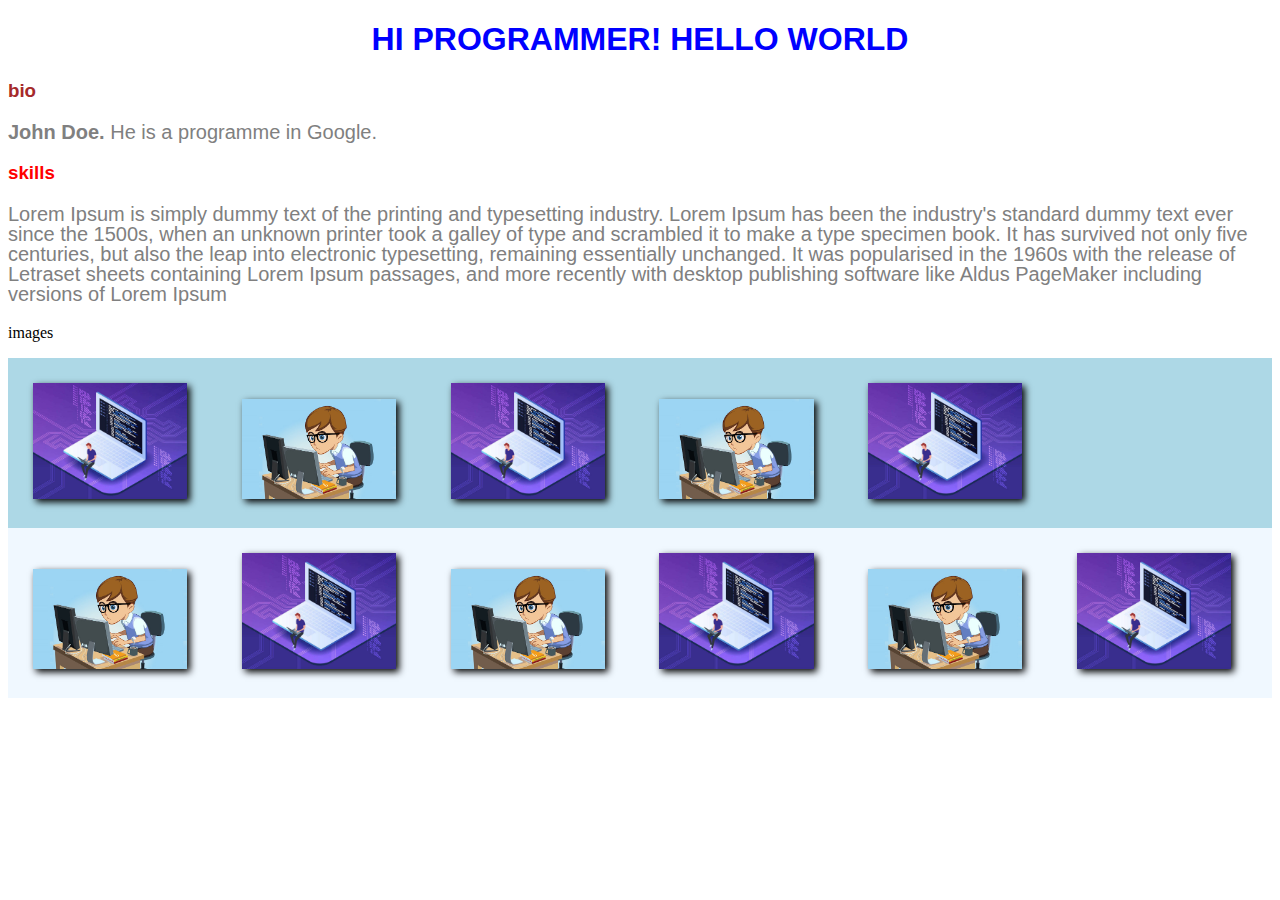
<file: index.html>
<!DOCTYPE html>
<html lang="en">
<head>
    <meta charset="UTF-8">
    <meta http-equiv="X-UA-Compatible" content="IE=edge">
    <meta name="viewport" content="width=device-width, initial-scale=1.0">
    <title>Document</title>
<link rel="stylesheet" href="css/style.css">
</head>
<body>
    <h1 >Hi Programmer! Hello World</h1>
    <h3 id="bio-header" >BIO</h3>
    <p class="content">
        <span class="bold"> John Doe. </span>
        He is a programme in Google.
        
    <h3 id="skills-header" > Skills</h3>
    <p class="content">Lorem Ipsum is simply dummy text of the printing and typesetting industry. Lorem Ipsum has been the industry's standard dummy text ever since the 1500s, when an unknown printer took a galley of type and scrambled it to make a type specimen book. It has survived not only five centuries, but also the leap into electronic typesetting, remaining essentially unchanged. It was popularised in the 1960s with the release of Letraset sheets containing Lorem Ipsum passages, and more recently with desktop publishing software like Aldus PageMaker including versions of Lorem Ipsum</p>
    <p>images</p>
    <div class="img-div">    
        <img id="img1" src="img/programmer.jpg" alt="programmer">
        <img src="img/programmer02.jpg" alt="programmer02">
        <img src="img/programmer.jpg" alt="programmer">
        <img src="img/programmer02.jpg" alt="programmer02">
        <img src="img/programmer.jpg" alt="programmer">
        <img src="img/programmer02.jpg" alt="programmer02">
    </div>
    <div class="img-div LIGHT">    
        <img src="img/programmer.jpg" alt="programmer">
        <img src="img/programmer02.jpg" alt="programmer02">
        <img src="img/programmer.jpg" alt="programmer">
        <img src="img/programmer02.jpg" alt="programmer02">
        <img src="img/programmer.jpg" alt="programmer">
        <img src="img/programmer02.jpg" alt="programmer02">
    </div>
</body>
</html>
</file>
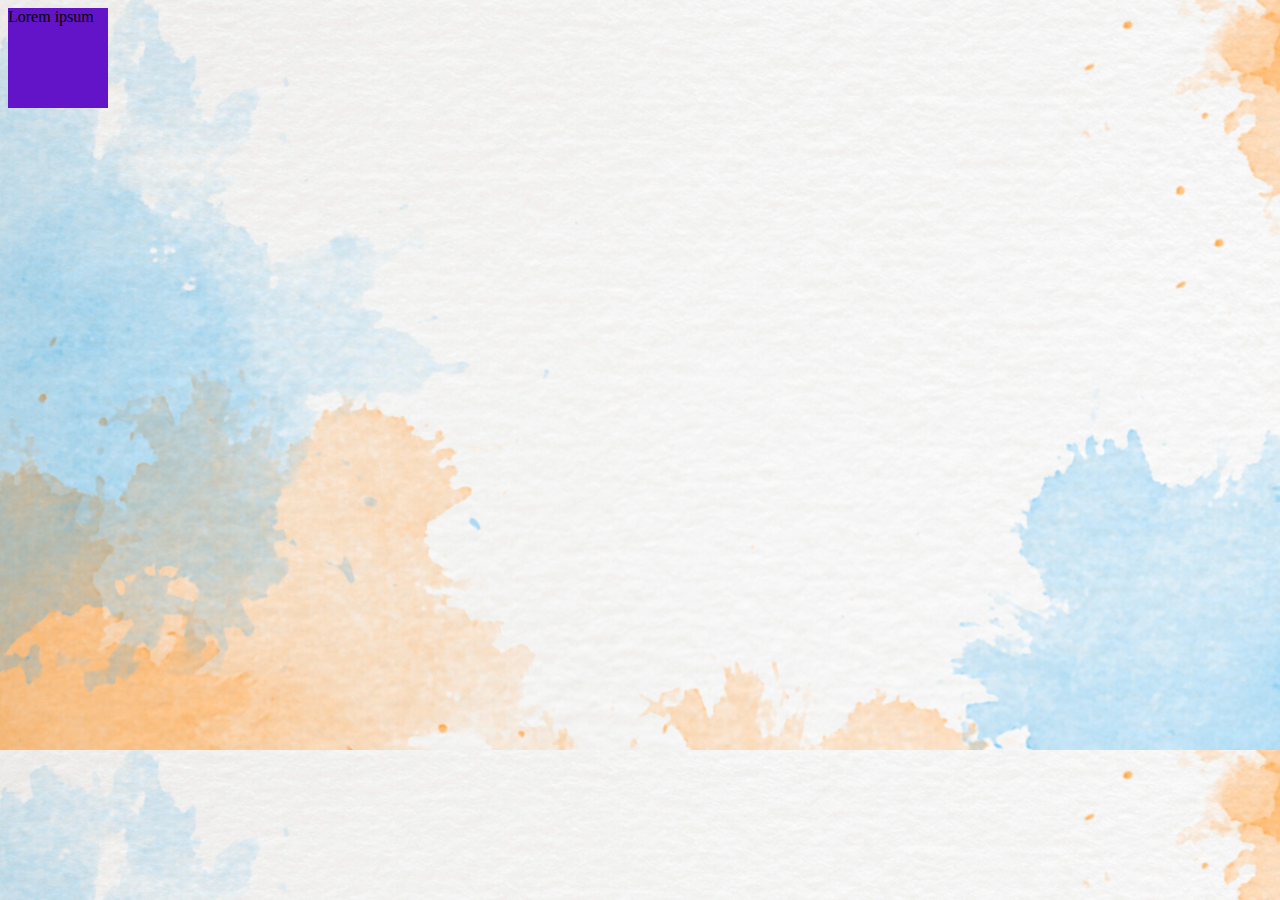
<file: colors.html>
<!DOCTYPE html>
<html lang="en">
<head>
    <meta charset="UTF-8">
    <meta http-equiv="X-UA-Compatible" content="IE=edge">
    <meta name="viewport" content="width=device-width, initial-scale=1.0">
    <title>Document</title>
    <link rel="stylesheet" href="colors.css">
</head>
<body>
    <div id="colorDiv">Lorem ipsum</div>
</body>
</html>
</file>
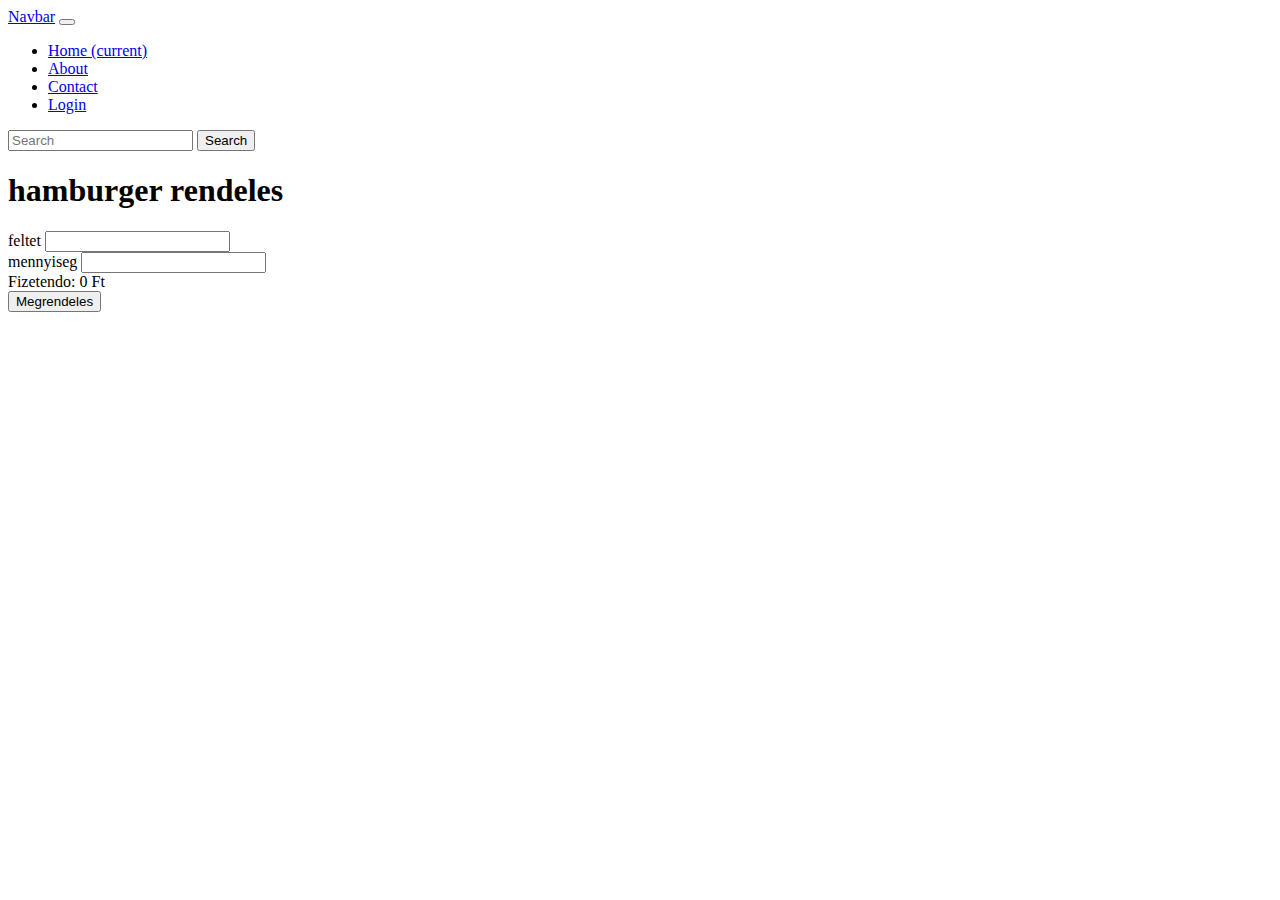
<file: ifksp/bt.html>
<!DOCTYPE html>
<html lang="en">

<head>
    <meta charset="UTF-8">
    <meta http-equiv="X-UA-Compatible" content="IE=edge">
    <meta name="viewport" content="width=device-width, initial-scale=1.0">
    <link href="https://cdn.jsdelivr.net/npm/bootstrap@5.1.0/dist/css/bootstrap.min.css" rel="stylesheet"
        integrity="sha384-KyZXEAg3QhqLMpG8r+8fhAXLRk2vvoC2f3B09zVXn8CA5QIVfZOJ3BCsw2P0p/We" crossorigin="anonymous">
    <title>Document</title>
</head>

<body>

    <nav class="navbar navbar-expand-lg navbar-light bg-light">
        <a class="navbar-brand" href="/ifksp/bt.html">Navbar</a>
        <button class="navbar-toggler" type="button" data-toggle="collapse" data-target="#navbarSupportedContent"
            aria-controls="navbarSupportedContent" aria-expanded="false" aria-label="Toggle navigation">
            <span class="navbar-toggler-icon"></span>
        </button>

        <div class="collapse navbar-collapse" id="navbarSupportedContent">
            <ul class="navbar-nav mr-auto">
                <li class="nav-item active">
                    <a class="nav-link" href="/ifksp/bt.html">Home <span class="sr-only">(current)</span></a>
                </li>
                <li class="nav-item">
                    <a class="nav-link" href="/ifksp/about.html">About</a>
                </li>
                <li class="nav-item">
                    <a class="nav-link " href="/ifksp/contact.html">Contact</a>
                </li>
                <li class="nav-item">
                    <a class="nav-link " href="/ifksp/login.html">Login</a>
                </li>
            </ul>
            <form class="form-inline my-2 my-lg-0">
                <input class="form-control mr-sm-2" type="search" placeholder="Search" aria-label="Search">
                <button class="btn btn-outline-success my-2 my-sm-0" type="submit">Search</button>
            </form>
        </div>
    </nav>

    <div class="container">
        <div class="row">
            <div class="col-3"></div>
            <div class="col-6">
                <h1>hamburger rendeles</h1>
                <form action="">
                    <div class="from-group">
                        <label for="">feltet</label>
                        <input type="text" name="top-input" class="form-control">
                    </div>
                    <div class="from-group">
                        <label for="">mennyiseg</label>
                        <input type="number" name="amount-input" class="form-control">
                    </div>
                    <div class="from-group">
                        Fizetendo: <span class="show-amount">
                            0
                        </span> Ft
                    </div>
                    <button onclick="calcAmount()" type="button" class="btn btn-primary">Megrendeles</button>
                </form>

            </div>
        </div>
    </div>
    <script src="/ifksp/main.js"></script>
</body>

</html>
</file>
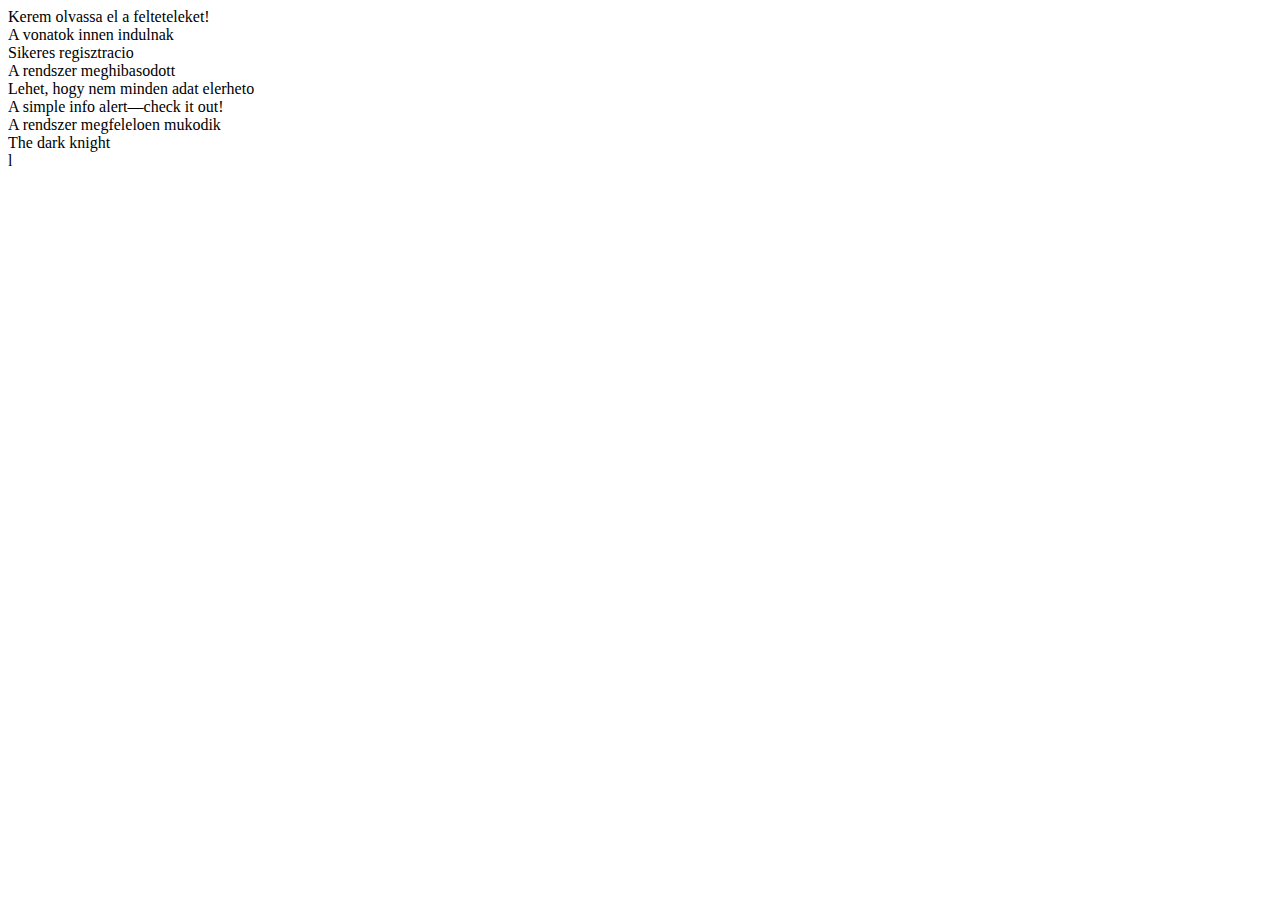
<file: ifksp/contact.html>
<!DOCTYPE html>
<html lang="en">
<head>
    <meta charset="UTF-8">
    <meta http-equiv="X-UA-Compatible" content="IE=edge">
    <meta name="viewport" content="width=device-width, initial-scale=1.0">
    <link href="https://cdn.jsdelivr.net/npm/bootstrap@5.1.0/dist/css/bootstrap.min.css" rel="stylesheet" integrity="sha384-KyZXEAg3QhqLMpG8r+8fhAXLRk2vvoC2f3B09zVXn8CA5QIVfZOJ3BCsw2P0p/We" crossorigin="anonymous">
    <title>Document</title>
</head>
<body>
    <div class="container">
        <div class="row">
            <div class="col-4">
                <div class="alert alert-primary" role="alert">
                    Kerem olvassa el a felteteleket!
                  </div>
                  <div class="alert alert-secondary" role="alert">
                    A vonatok innen indulnak
                  </div>
                  <div class="alert alert-success" role="alert">
                    Sikeres regisztracio
                  </div>
                  <div class="alert alert-danger" role="alert">
                    A rendszer meghibasodott
                  </div>
                  <div class="alert alert-warning" role="alert">
                    Lehet, hogy nem minden adat elerheto
                  </div>
                  <div class="alert alert-info" role="alert">
                    A simple info alert—check it out!
                  </div>
                  <div class="alert alert-light" role="alert">
                    A rendszer megfeleloen mukodik
                  </div>
                  <div class="alert alert-dark" role="alert">
                    The dark knight
                  </div>
                </div>
        </div>
    </div>
</body>
</html>l
</file>
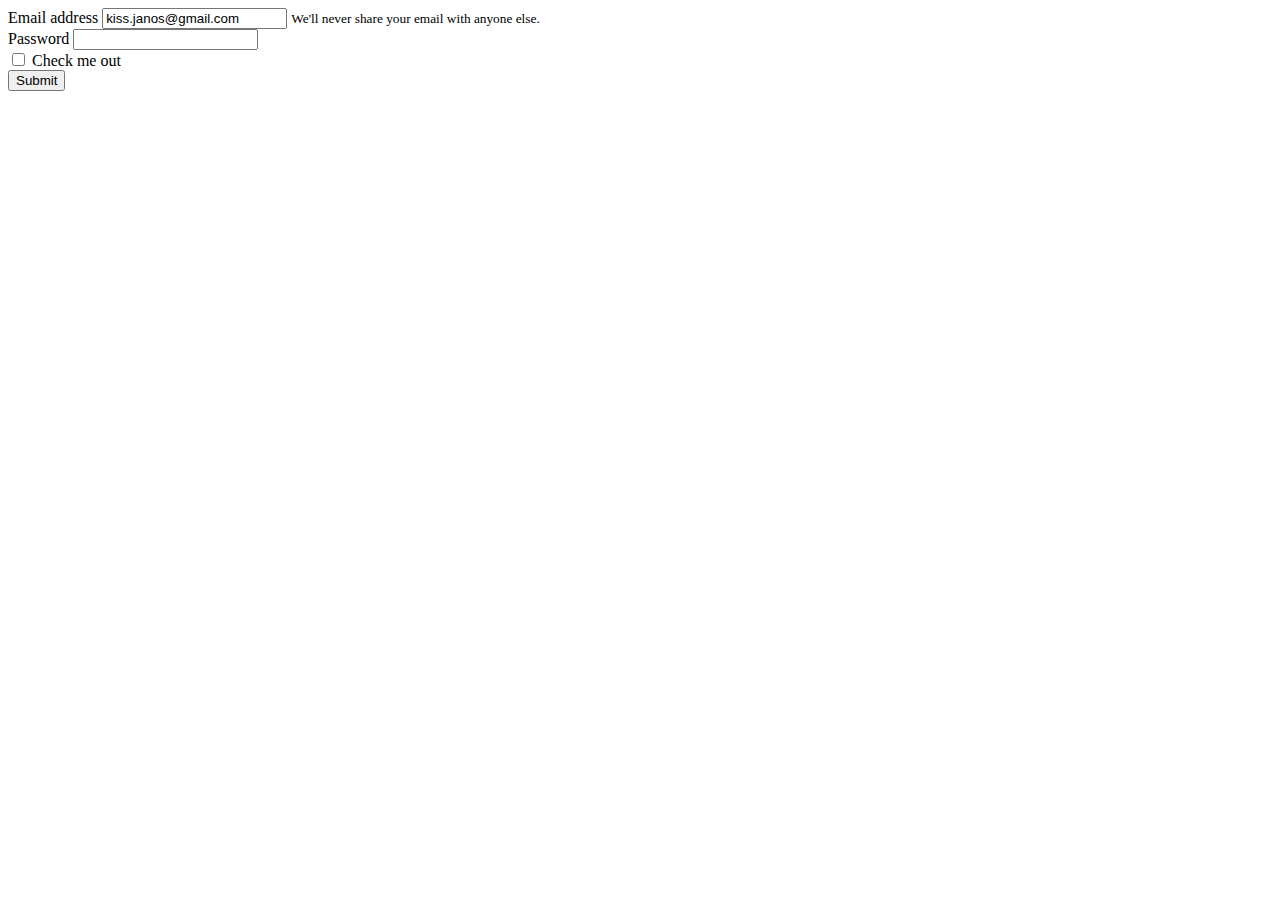
<file: ifksp/login.html>
<!DOCTYPE html>
<html lang="en">

<head>
    <meta charset="UTF-8">
    <meta http-equiv="X-UA-Compatible" content="IE=edge">
    <meta name="viewport" content="width=device-width, initial-scale=1.0">
    <link href="https://cdn.jsdelivr.net/npm/bootstrap@5.1.0/dist/css/bootstrap.min.css" rel="stylesheet"
        integrity="sha384-KyZXEAg3QhqLMpG8r+8fhAXLRk2vvoC2f3B09zVXn8CA5QIVfZOJ3BCsw2P0p/We" crossorigin="anonymous">
    <title>Document</title>
</head>

<body>
    <div class="container">
        <div class="row">
            <div class="col-4"></div>
            <div class="col-4">

                <form class="form-horizontal">
                    <div class="form-group">
                        <label for="exampleInputEmail1">Email address</label>
                        <input type="email" class="form-control" id="exampleInputEmail1" aria-describedby="emailHelp"
                        placeholder="Enter email" value="kiss.janos@gmail.com" readonly>
                        <small id="emailHelp" class="form-text text-muted">We'll never share your email with anyone
                            else.</small>
                    </div>
                    <div class="form-group">
                        <label for="exampleInputPassword1">Password</label>
                        <input type="password" class="form-control" id="exampleInputPassword1">
                    </div>
                    <div class="form-group form-check">
                        <input type="checkbox" class="form-check-input" id="exampleCheck1">
                        <label class="form-check-label" for="exampleCheck1">Check me out</label>
                    </div>
                    <button type="submit" class="btn btn-primary">Submit</button>
                </form>
            </div>
            <div class="col-4"></div>
</body>

</html>
</file>
<file: css/style.css>
@font-face {
    font-family: "Oswald";
    src: url("fonts/Oswald/static/oswald-Regular.ttf");
    font-weight: 500;
}

@font-face {
    font-family: "Oswald-ExtraLight";
    src: url("fonts/Oswald/static/oswald-ExtraLight.ttf");
    font-weight: 200;
}
@import url('https://fonts.googleapis.com/css2?family=Roboto&display=swap');

html {
    text-transform: lowercase;
}
h1 {
    color: blue;
    font-family: Arial, Helvetica, sans-serif;
    text-align: center;
    text-transform: uppercase;
}

h3 {
    font-family: 'Roboto', sans-serif;
}

#bio-header {
    color: brown;
}

#skills-header {
    color: red;
}

.content {
    color: grey;
    font-size: 20px;
    font-family: 'Roboto', sans-serif;
    text-align: left;
    line-height: 20px;
    font-weight: 200;
    text-transform: none;
}

.bold {font-weight: bold;}

.img-div {
    background-color: lightblue;
}
.LIGHT {
    background-color: aliceblue;
}
img {
    width: 12.2%;
    box-shadow: 3px 3px 7px black;
    margin: 2%;
  
}
#img1 {display: none;}
</file>
<file: colors.css>
#colorDiv {
    display: inline-block;
    width: 100px;
    height: 100px;
    background-color: rgb(100, 20, 200);
    color: blacks;
}

html {
    background: url('img/background.jpeg')
    
}
</file>
